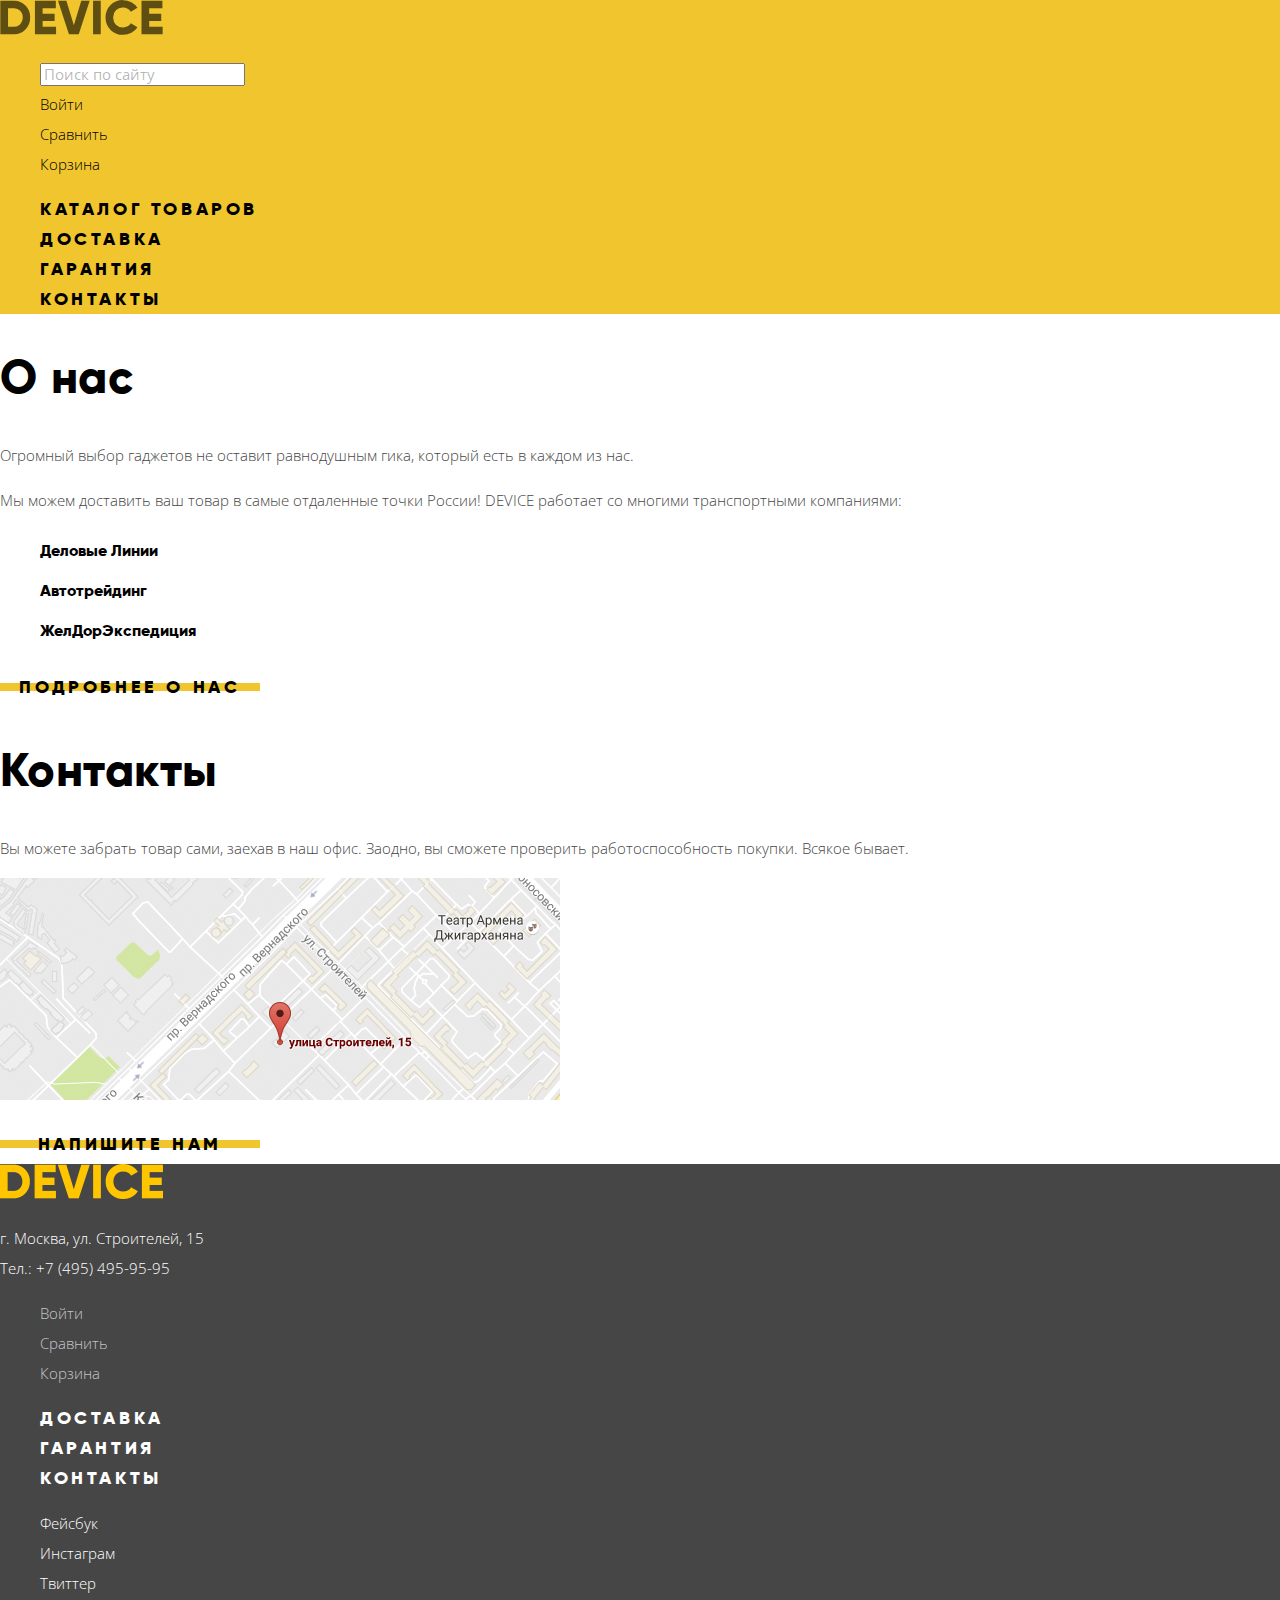
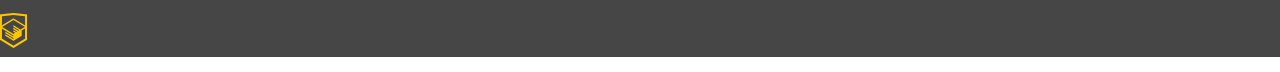
<file: index.html>
<!DOCTYPE html>
<html lang="ru">

<head>
  <meta charset="utf-8">
  <title>HTML Academy: Девайс</title>
  <link href="https://fonts.googleapis.com/css?family=Open+Sans:300,400&display=swap&subset=cyrillic" rel="stylesheet">
  <link href="css/normalize.css" rel="stylesheet">
  <link href="css/style.css" rel="stylesheet">
</head>

<body>
  <header class="main-header">
    <h1 class="visually-hidden">Интернет-магазин DEVICE</h1>
    <nav class="main-navigation">
      <a class="main-header-logo" href="index.html">
        <img src="img/logo-device.svg" width="163" height="35" alt="Интернет-магазин DEVICE">
      </a>
      <ul class="user-navigation">
        <li class="search">
          <form class="search-form" action="https://echo.htmlacademy.ru" method="get">
            <label class="visually-hidden" for="search-input">Поиск по сайту</label>
            <input class="search-field" id="search-input" type="search" name="search" placeholder="Поиск по сайту">
          </form>
        </li>
        <li class="login-link"><a href="#">Войти</a></li>
        <li class="compare-link"><a href="#">Сравнить</a></li>
        <li class="basket-link"><a href="#">Корзина</a></li>
      </ul>
      <ul class="site-navigation">
        <li><a href="catalog.html">Каталог товаров</a></li>
        <li><a href="shipping.html">Доставка</a></li>
        <li><a href="warranty.html">Гарантия</a></li>
        <li><a href="contacts.html">Контакты</a></li>
      </ul>
    </nav>
  </header>
  <main class="container">
    <div class="index-columns">
      <section class="about-us">
        <h2>О нас</h2>
        <p>Огромный выбор гаджетов не оставит равнодушным гика, который есть в каждом из нас.</p>
        <p>Мы можем доставить ваш товар в самые отдаленные точки России! DEVICE работает со многими транспортными компаниями:</p>
        <ul>
          <li>Деловые Линии</li>
          <li>Автотрейдинг</li>
          <li>ЖелДорЭкспедиция</li>
        </ul>
        <div class="button">
          <a class="button-link" href="more-about-us.html">Подробнее о нас</a>
        </div>
      </section>
      <section class="contacts">
        <h2>Контакты</h2>
        <p>Вы можете забрать товар сами, заехав в наш офис. Заодно, вы сможете проверить работоспособность покупки. Всякое бывает.</p>
        <p class="location-map">
          <img src="img/map.png" width="560" height="222" alt="Офис интернет-магазина DEVICE расположен по адресу: ул. Строителей, д.15, г. Санкт-Петербург">
        </p>
        <div class="button">
          <a class="button-link" href="contact-us.html">Напишите нам</a>
        </div>
      </section>
    </div>
  </main>
  <footer class="main-footer">
    <a class="footer-logo" href="index.html">
      <img src="img/footer-logo-device.png" width="163" height="35" alt="Интернет-магазин DEVICE">
    </a>
    <p class="footer-contacts">
      г. Москва, ул. Строителей, 15<br>
      Тел.: +7 (495) 495-95-95
    </p>
    <div class="footer-navigation">
      <ul class="footer-user-navigation">
        <li class="login-link"><a href="#">Войти</a></li>
        <li class="compare-link"><a href="#">Сравнить</a></li>
        <li class="basket-link"><a href="#">Корзина</a></li>
      </ul>
      <ul class="footer-site-navigation">
        <li><a href="shipping.html">Доставка</a></li>
        <li><a href="warranty.html">Гарантия</a></li>
        <li><a href="contacts.html">Контакты</a></li>
      </ul>
    </div>
    <div class="footer-social">
      <ul>
        <li><a class="social-button" href="#">Фейсбук</a></li>
        <li><a class="social-button" href="#">Инстаграм</a></li>
        <li><a class="social-button" href="#">Твиттер</a></li>
      </ul>
    </div>
    <p class="footer-copyright">
      <a class="footer-copyright-logo" href="https://htmlacademy.ru/intensive/htmlcss">
        <img src="img/logo-htmlacademy.png" width="27" height="35" alt="HTML Academy">
      </a>
    </p>
  </footer>
  <section class="modal modal-contact">
    <h2 class="visually-hidden">Напишите нам</h2>
    <button class="modal-close" type="button"><span class="visually-hidden">Закрыть</span></button>
    <form class="contact-form" action="https://echo.htmlacademy.ru" method="post">
      <p>
        <label class="contact-form-label" for="name-field">Ваше имя:</label>
        <input class="contact-form-name" id="name-field" type="text" name="name" placeholder="Имя Фамилия">
      </p>
      <p>
        <label class="contact-form-label" for="email-field">Ваш e-mail:</label>
        <input class="contact-form-email" id="email-field" type="email" name="email" placeholder="email@example.com">
      </p>
      <p>
        <label class="contact-form-label" for="text-field">Текст письма:</label>
        <input class="contact-form-text" id="text-field" type="text" name="text" placeholder="В свободной форме">
      </p>
      <div class="button">
        <button class="button-submit" type="submit">Отправить</button>
      </div>
    </form>
  </section>
  <section class="modal modal-map">
    <h2 class="visually-hidden">Наше расположение</h2>
    <button class="modal-close" type="button"><span class="visually-hidden">Закрыть</span></button>
    <p>
      <img src="img/map-big.png" width="960" height="559" alt="Офис интернет-магазина DEVICE расположен по адресу: ул. Строителей, д.15, г. Санкт-Петербург">
    </p>
  </section>
</body>

</html>
</file>
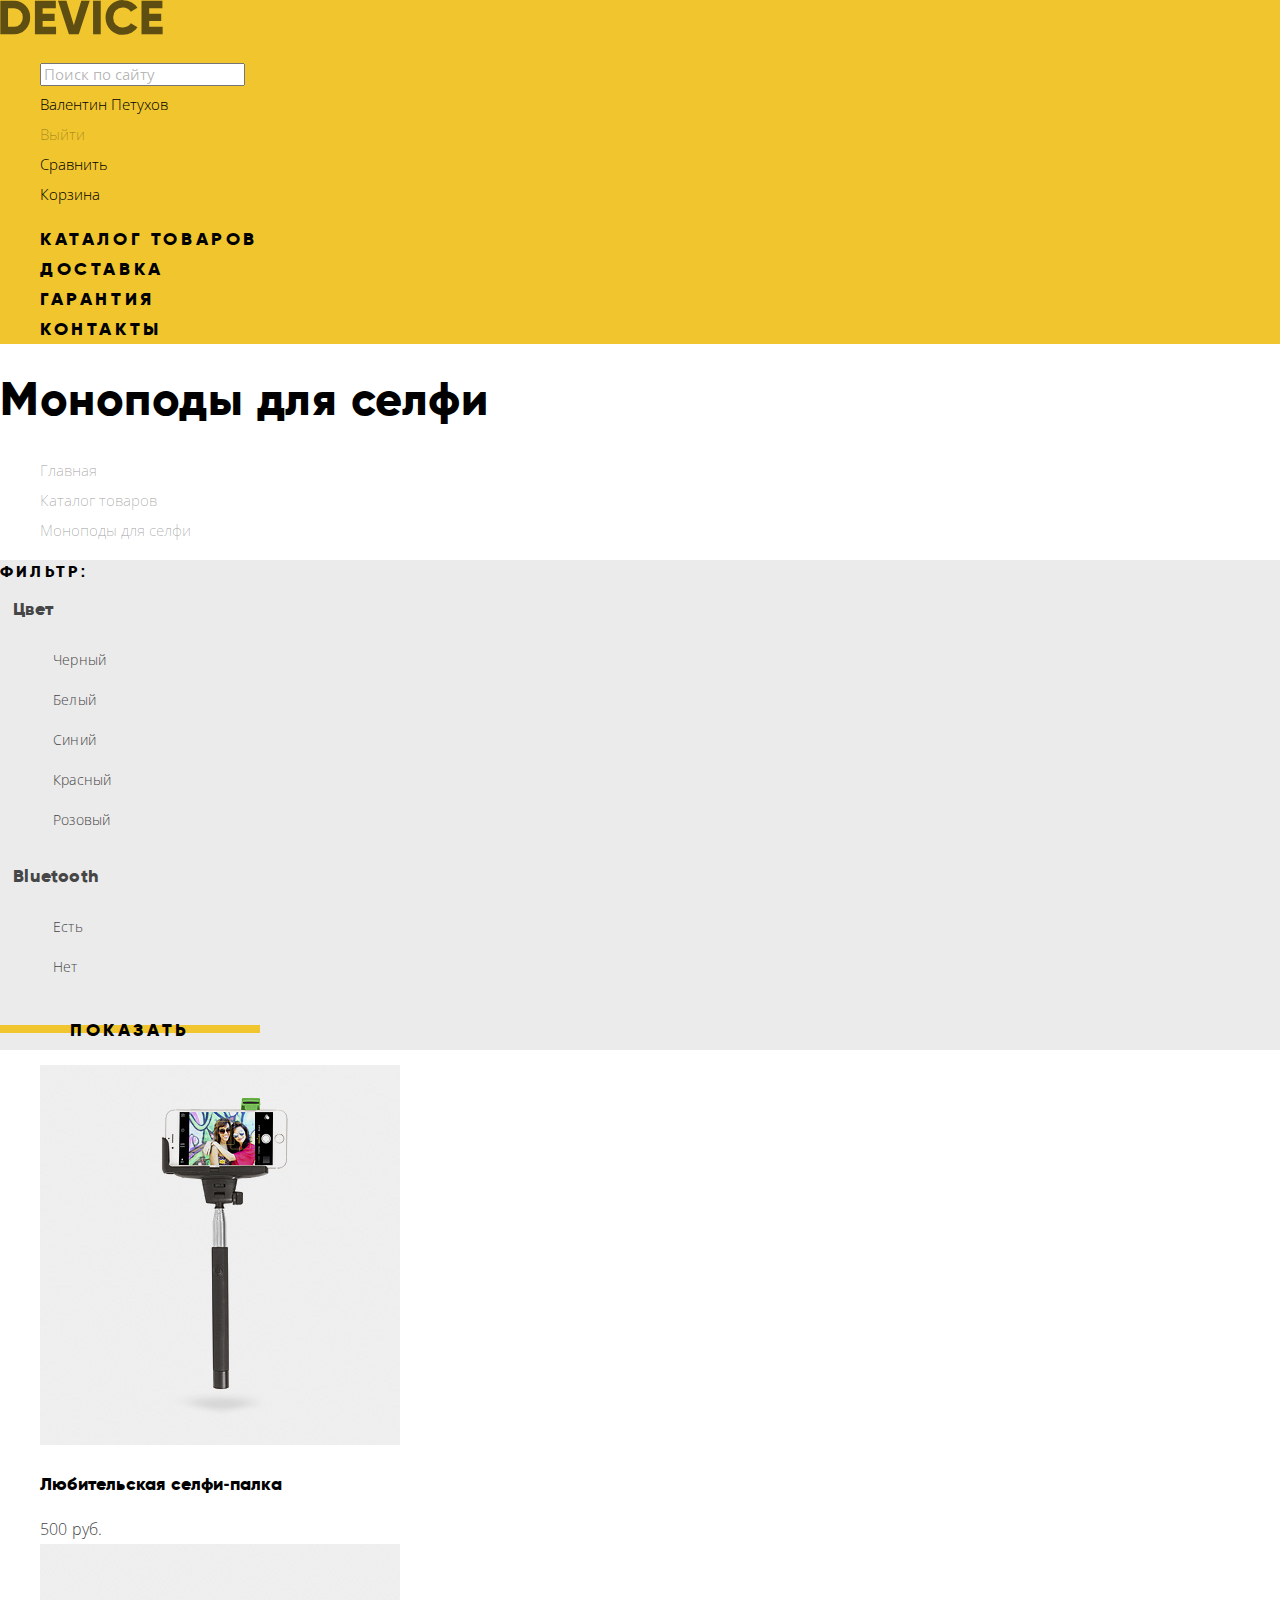
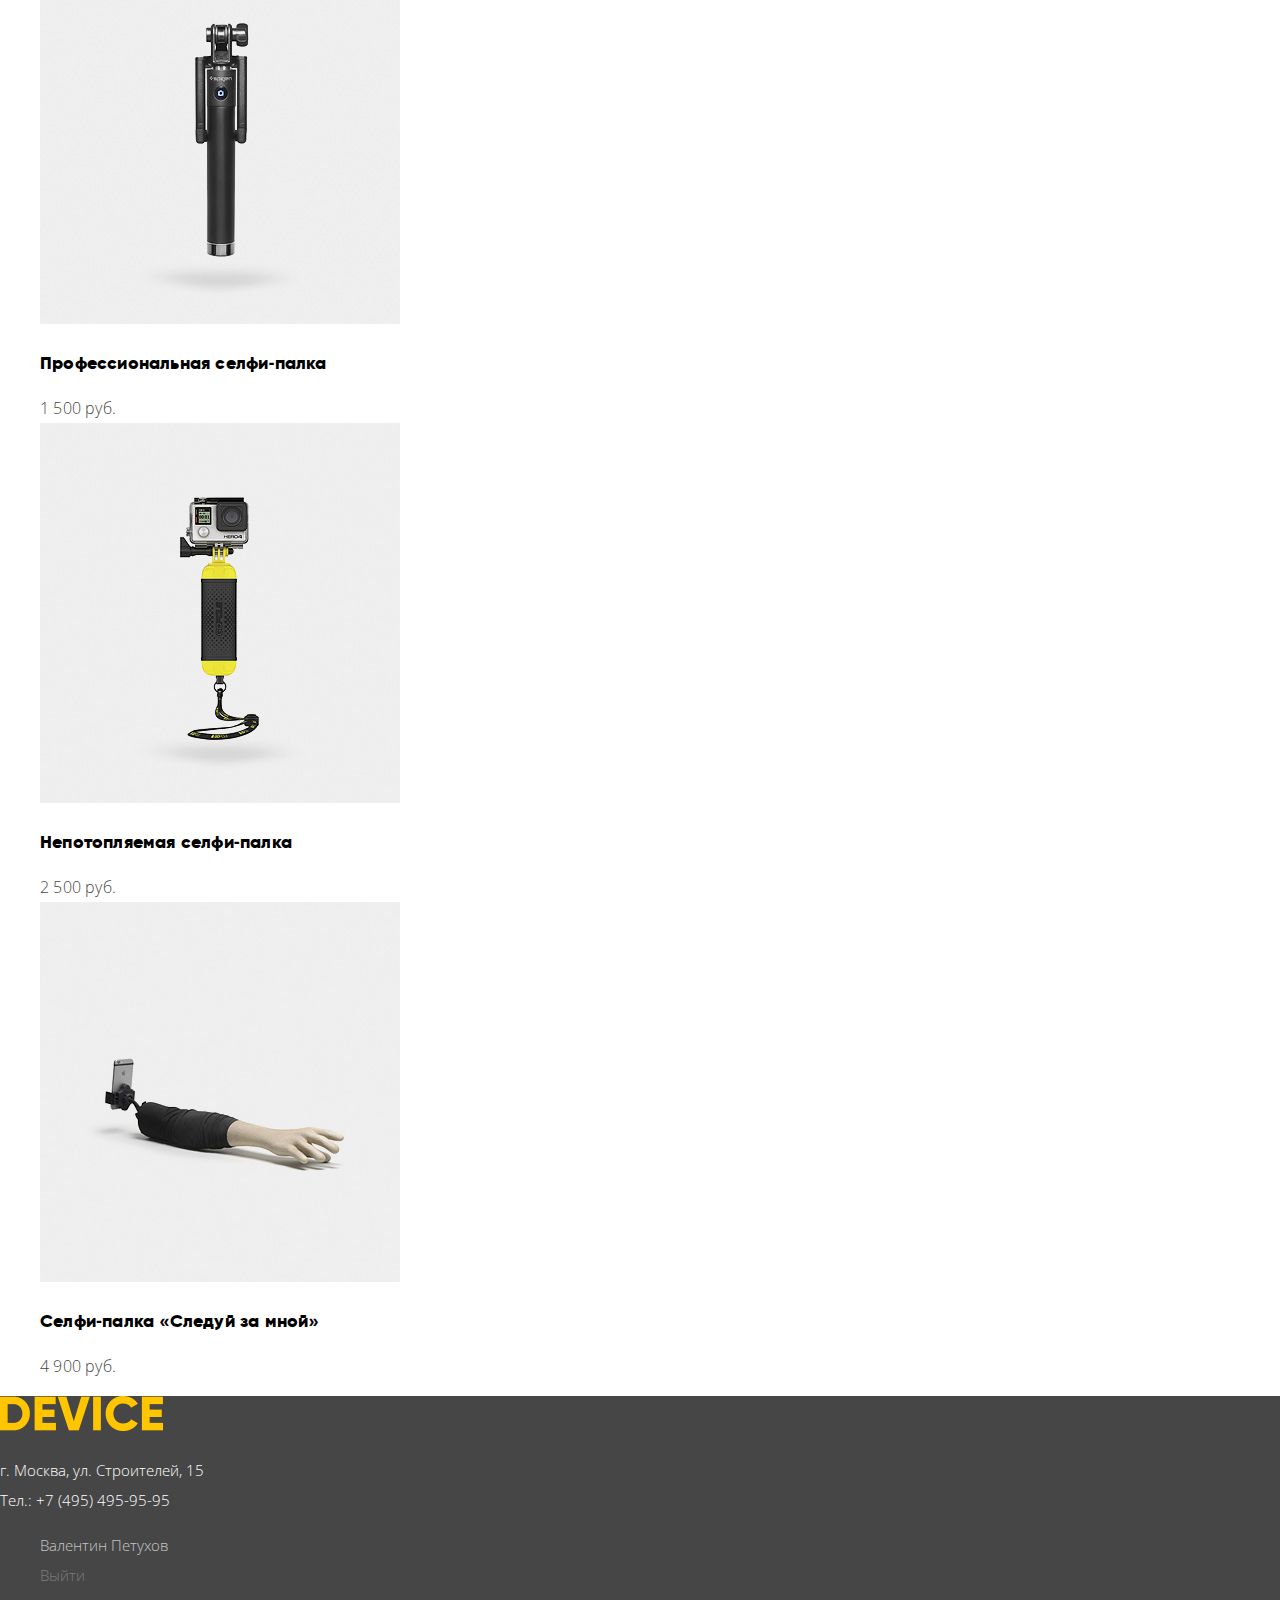
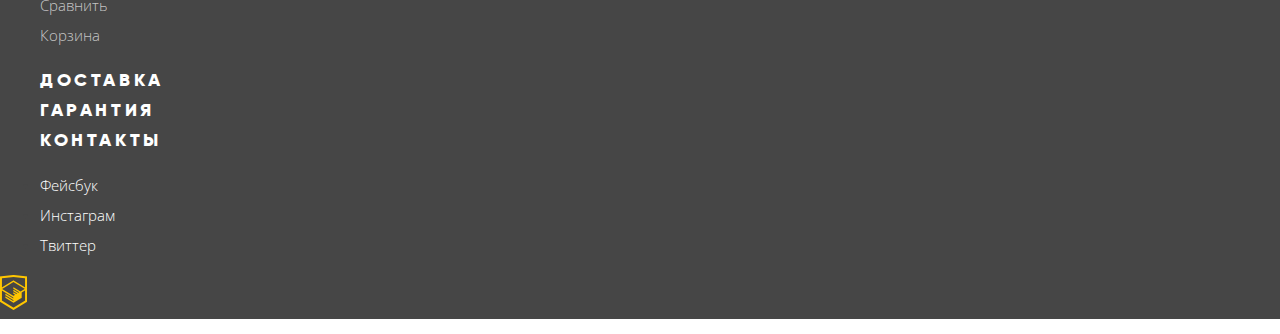
<file: catalog.html>
<!DOCTYPE html>
<html lang="ru">

<head>
  <meta charset="utf-8">
  <title>HTML Academy: Девайс</title>
  <link href="https://fonts.googleapis.com/css?family=Open+Sans:300,400&display=swap&subset=cyrillic" rel="stylesheet">
  <link href="css/normalize.css" rel="stylesheet">
  <link href="css/style.css" rel="stylesheet">
</head>

<body>
  <header class="main-header">
    <nav class="main-navigation">
      <a class="main-header-logo" href="index.html">
        <img src="img/logo-device.svg" width="163" height="35" alt="Интернет-магазин DEVICE">
      </a>
      <ul class="user-navigation">
        <li class="search">
          <form class="search-form" action="https://echo.htmlacademy.ru" method="get">
            <label class="visually-hidden" for="search-input">Поиск по сайту</label>
            <input class="search-field" id="search-input" type="search" name="search" placeholder="Поиск по сайту">
          </form>
        </li>
        <li class="username-link"><a href="#">Валентин Петухов</a></li>
        <li class="logout-link"><a href="#">Выйти</a></li>
        <li class="compare-link"><a href="#">Сравнить</a></li>
        <li class="basket-link"><a href="#">Корзина</a></li>
      </ul>
      <ul class="site-navigation">
        <li><a href="catalog.html">Каталог товаров</a></li>
        <li><a href="shipping.html">Доставка</a></li>
        <li><a href="warranty.html">Гарантия</a></li>
        <li><a href="contacts.html">Контакты</a></li>
      </ul>
    </nav>
    <section class="modal modal-catalog">
      <ul class="header-catalog">
        <li><a href="#">Виртуальная реальность</a></li>
        <li><a href="#">Моноподы для селфи</a></li>
        <li><a href="#">Экшн-камеры</a></li>
        <li><a href="#">Фитнес-браслеты</a></li>
        <li><a href="#">Умные часы</a></li>
        <li><a href="#">Квадрокоптеры</a></li>
      </ul>
    </section>
  </header>
  <main class="container">
    <h1 class="page-title">Моноподы для селфи</h1>
    <ul class="breadcrumbs">
      <li><a href="index.html">Главная</a></li>
      <li><a href="catalog.html">Каталог товаров</a></li>
      <li class="breadcrumbs-current">Моноподы для селфи</li>
    </ul>
    <div class="index-columns-inner">
      <section class="filters">
        <h2>Фильтр:</h2>
        <form class="filter" method="get" action="https://echo.htmlacademy.ru">
          <fieldset class="color-fieldset">
            <legend class="color-fieldset-legend">Цвет</legend>
            <ul class="color-filter-options">
              <li class="filter-option">
                <input class="visually-hidden filter-input filter-input-checkbox" type="checkbox" name="black" id="filter-color-black" checked>
                <label for="filter-color-black">Черный</label>
              </li>
              <li class="filter-option">
                <input class="visually-hidden filter-input filter-input-checkbox" type="checkbox" name="white" id="filter-color-white">
                <label for="filter-color-white">Белый</label>
              </li>
              <li class="filter-option">
                <input class="visually-hidden filter-input filter-input-checkbox" type="checkbox" name="blue" id="filter-color-blue" checked>
                <label for="filter-color-blue">Синий</label>
              </li>
              <li class="filter-option">
                <input class="visually-hidden filter-input filter-input-checkbox" type="checkbox" name="red" id="filter-color-red" checked>
                <label for="filter-color-red">Красный</label>
              </li>
              <li class="filter-option">
                <input class="visually-hidden filter-input filter-input-checkbox" type="checkbox" name="pink" id="filter-color-pink">
                <label for="filter-color-pink">Розовый</label>
              </li>
            </ul>
          </fieldset>
          <fieldset class="bluetooth-fieldset">
            <legend class="bluetooth-fieldset-legend">Bluetooth</legend>
            <ul class="bluetooth-filter-options">
              <li class="filter-option">
                <input class="visually-hidden filter-input filter-input-radio" type="radio" name="bluetooth" value="yes" id="filter-bt-yes" checked>
                <label for="filter-bt-yes">Есть</label>
              </li>
              <li class="filter-option">
                <input class="visually-hidden filter-input filter-input-radio" type="radio" name="bluetooth" value="no" id="filter-bt-no">
                <label for="filter-bt-no">Нет</label>
              </li>
            </ul>
          </fieldset>
          <div class="button">
            <button type="submit" class="button-submit">Показать</button>
          </div>
        </form>
      </section>
      <section class="catalog">
        <h2 class="visually-hidden">Список товаров</h2>
        <ul class="catalog-list">
          <li class="catalog-item">
            <a href="catalog-item.html">
              <img class="catalog-item-image" src="img/item-1.jpg" width="360" height="380" alt="Любительская селфи-палка">
              <h3>Любительская селфи-палка</h3>
            </a>
            <span class="catalog-item-price">500 руб.</span>
          </li>
          <li class="catalog-item">
            <a href="catalog-item.html">
              <img class="catalog-item-image" src="img/item-2.jpg" width="360" height="380" alt="Профессиональная селфи-палка">
              <h3>Профессиональная селфи-палка</h3>
            </a>
            <span class="catalog-item-price">1 500 руб.</span>
          </li>
          <li class="catalog-item">
            <a href="catalog-item.html">
              <img class="catalog-item-image" src="img/item-3.jpg" width="360" height="380" alt="Непотопляемая селфи-палка">
              <h3>Непотопляемая селфи-палка</h3>
            </a>
            <span class="catalog-item-price">2 500 руб.</span>
          </li>
          <li class="catalog-item">
            <a href="catalog-item.html">
              <img class="catalog-item-image" src="img/item-4.jpg" width="360" height="380" alt="Селфи-палка «Следуй за мной»">
              <h3>Селфи-палка «Следуй за мной»</h3>
            </a>
            <span class="catalog-item-price">4 900 руб.</span>
          </li>
        </ul>
      </section>
    </div>
  </main>
  <footer class="main-footer">
    <a class="footer-logo" href="index.html">
      <img src="img/footer-logo-device.png" width="163" height="35" alt="Интернет-магазин DEVICE">
    </a>
    <p class="footer-contacts">
      г. Москва, ул. Строителей, 15<br>
      Тел.: +7 (495) 495-95-95
    </p>
    <div class="footer-navigation">
      <ul class="footer-user-navigation">
        <li class="username-link"><a href="#">Валентин Петухов</a></li>
        <li class="footer-logout-link"><a href="#">Выйти</a></li>
        <li class="compare-link"><a href="#">Сравнить</a></li>
        <li class="basket-link"><a href="#">Корзина</a></li>
      </ul>
      <ul class="footer-site-navigation">
        <li><a href="shipping.html">Доставка</a></li>
        <li><a href="warranty.html">Гарантия</a></li>
        <li><a href="contacts.html">Контакты</a></li>
      </ul>
    </div>
    <div class="footer-social">
      <ul>
        <li><a class="social-button" href="#">Фейсбук</a></li>
        <li><a class="social-button" href="#">Инстаграм</a></li>
        <li><a class="social-button" href="#">Твиттер</a></li>
      </ul>
    </div>
    <p class="footer-copyright">
      <a class="footer-copyright-logo" href="https://htmlacademy.ru/intensive/htmlcss">
        <img src="img/logo-htmlacademy.png" width="27" height="35" alt="HTML Academy">
      </a>
    </p>
  </footer>
</body>

</html>
</file>
<file: css/style.css>
@font-face {
  font-family: 'Gilroy';
  src: url('../fonts/gilroy-800-normal.woff2') format('woff2'), url('../fonts/gilroy-800-normal.woff') format('woff'), url('../fonts/gilroy-800-normal.ttf') format('truetype');
  font-weight: 800;
  font-style: normal;
}

.visually-hidden {
  position: absolute;

  width: 1px;
  height: 1px;
  margin: -1px;
  border: 0;
  padding: 0;

  clip: rect(0 0 0 0);
  overflow: hidden;
}

body {
  margin: 0;
  padding: 0;

  font-family: 'Open Sans', Arial, sans-serif;
  font-size: 15px;
  line-height: 30px;
  font-weight: 300;
  color: #464646;

  background-color: #ffffff;
}

a {
  text-decoration: none;
}

.main-navigation {
  font-size: 15px;
  line-height: 30px;
  color: #000000;

  background-color: #f0c52e;
}

.main-header-logo:hover,
.main-header-logo:focus {
  opacity: 0.6;
}

.main-header-logo:active {
  opacity: 0.3;
}

.search-field {
  color: #000000;
}

.search-field::placeholder {
  color: rgba(0, 0, 0, 0.3);
}

.search-field:hover::placeholder {
  color: rgba(0, 0, 0, 0.6);
}

.site-navigation,
.user-navigation {
  list-style: none;
}

.site-navigation a,
.user-navigation a {
  color: #000000;
}

.site-navigation a {
  font-family: 'Gilroy', Arial, sans-serif;
  font-size: 18px;
  font-weight: 800;
  line-height: 24px;
  letter-spacing: 3.6px;
  text-transform: uppercase;
}

.site-navigation a:hover,
.site-navigation a:focus,
.user-navigation a:hover,
.user-navigation a:focus {
  color: rgba(0, 0, 0, 0.6);
}

.site-navigation a:active,
.user-navigation a:active {
  color: rgba(0, 0, 0, 0.3);
}

.index-columns h2 {
  font-family: 'Gilroy', Arial, sans-serif;
  font-size: 47px;
  font-weight: 800;
  line-height: 48px;
  letter-spacing: 0.47px;
  color: #000000;
}

.about-us ul {
  list-style: none;
  font-family: 'Gilroy', Arial, sans-serif;
  font-size: 16px;
  font-weight: 800;
  line-height: 40px;
  color: #000000;
}

.button {
  height: 40px;
  width: 260px;

  line-height: 40px;
}

.button-link,
.button-submit {
  display: inline-block;

  height: 8px;
  width: 260px;

  border: none;
  
  font-family: 'Gilroy', Arial, sans-serif;
  font-size: 18px;
  font-weight: 800;
  line-height: 8px;
  letter-spacing: 3.6px;
  text-transform: uppercase;
  color: #000000;
  text-align: center;

  background-color: #f0c52e;
}

.button-link:hover,
.button-link:focus,
.button-submit:hover,
.button-submit:hover {
  height: 40px;

  line-height: 40px;
}

.button-link:active,
.button-submit:active {
  color: rgba(0, 0, 0, 0.3);
}

.main-footer {
  background-color: #464646;
}

.footer-contacts {
  color: #ffffff;
}

.footer-logo:hover,
.footer-logo:focus {
  opacity: 0.6;
}

.footer-logo:active {
  opacity: 0.3;
}

.footer-user-navigation,
.footer-site-navigation,
.footer-social-links {
  list-style: none;
}

.footer-user-navigation a {
  color: rgba(255, 255, 255, 0.7);
}

.footer-user-navigation a:hover,
.footer-user-navigation a:focus {
  color: #ffffff;
}

.footer-user-navigation a:active {
  color: rgba(255, 255, 255, 0.3)
}

.footer-site-navigation a {
  font-family: 'Gilroy', Arial, sans-serif;
  font-size: 18px;
  line-height: 24px;
  font-weight: 800;
  letter-spacing: 3.6px;
  text-transform: uppercase;
  color: #ffffff;
}

.footer-site-navigation a:hover,
.footer-site-navigation a:focus {
  color: rgba(255, 255, 255, 0.6);
}

.footer-site-navigation a:active {
  color: rgba(255, 255, 255, 0.3);
}

.social-button {
  color: #ffffff;
}

.footer-copyright-logo:hover,
.footer-copyright-logo:focus {
  opacity: 0.6;
}

.footer-copyright-logo:active {
  opacity: 0.3;
}

.modal {
  display: none;
  color: #000000;

  background-color: #ffffff;
}

.modal-close {
  width: 55px;
  height: 55px;

  border: none;

  background-color: #ffffff;
  background-image: url("../img/modal-close.png");
  background-position: 0 0;
  background-repeat: repeat;

  opacity: 0.5;
}

.modal-close:hover,
.modal-close:focus {
  opacity: 1;
}

.modal-close:active {
  opacity: 0.3;
}

.contact-form input[type="text"],
.contact-form input[type="email"] {
  font: inherit;
  color: #464646;

  background-color: #f2f2f2;
  border: none;
}

.contact-form input[type="text"]:invalid,
.contact-form input[type="email"]:invalid {
  background-color: #f6dada;
}

.contact-form input[type="text"]::placeholder,
.contact-form input[type="email"]::placeholder {
  color: rgba(70, 70, 70, 0.4);
}

.contact-form input[type="text"]:hover,
.contact-form input[type="email"]:hover {
  background-color: #eaeaea;
}

.contact-form input:focus {
  background-color: #ffffff;
  border: solid 3px #f0c52e;
}

.contact-form-label {
  font-family: 'Gilroy', Arial, sans-serif;
  font-size: 18px;
  line-height: 24px;
  font-weight: 800;
}

/* стили внутренней страницы */

.logout-link a {
  color: rgba(0, 0, 0, 0.3);
}

.page-title {
  font-family: 'Gilroy', Arial, sans-serif;
  font-size: 47px;
  line-height: 48px;
  font-weight: 800;
  letter-spacing: 0.5px;
  color: #000000;
}

.breadcrumbs {
  list-style: none;
}

.breadcrumbs a,
.breadcrumbs-current {
  color: rgba(0, 0, 0, 0.3);
}

.breadcrumbs a {
  color: rgba(0, 0, 0, 0.3);
}

.breadcrumbs a:hover,
.breadcrumbs a:focus {
  color: rgba(0, 0, 0, 0.6);
}

.breadcrumbs a:active {
  color: rgba(0, 0, 0, 0.1);
}

.filters {
  background-color: #ebebeb;
}

.index-columns-inner h2 {
  font-family: 'Gilroy', Arial, sans-serif;
  font-size: 16px;
  font-weight: 800;
  line-height: 24px;
  letter-spacing: 3.2px;
  text-transform: uppercase;
  color: #000000;
}

.filter fieldset {
  border: none;
}

.filter legend {
  font-family: 'Gilroy', Arial, sans-serif;
  font-size: 18px;
  font-weight: 800;
  line-height: 24px;
  letter-spacing: 0.2px;
}

.filter ul {
  list-style: none;

  font-size: 14px;
  line-height: 40px;
  letter-spacing: 0.1px;
}

.filter-input:disabled + label {
  color: #a6a6a6;
}

.catalog-list {
  list-style: none;
}

.catalog-item {
  background-color: #ffffff;
}

.catalog-item a {
  color: #000000;
}

.catalog-item h3 {
  font-family: 'Gilroy', Arial, sans-serif;
  font-size: 18px;
  line-height: 24px;
  font-weight: 800;
  letter-spacing: 0.2px;
}

.catalog-item-price {
  font-size: 16px;
  line-height: 24px;
  letter-spacing: 0.2px;
}

.footer-logout-link a {
  color: rgba(255, 255, 255, 0.3);
}
</file>
